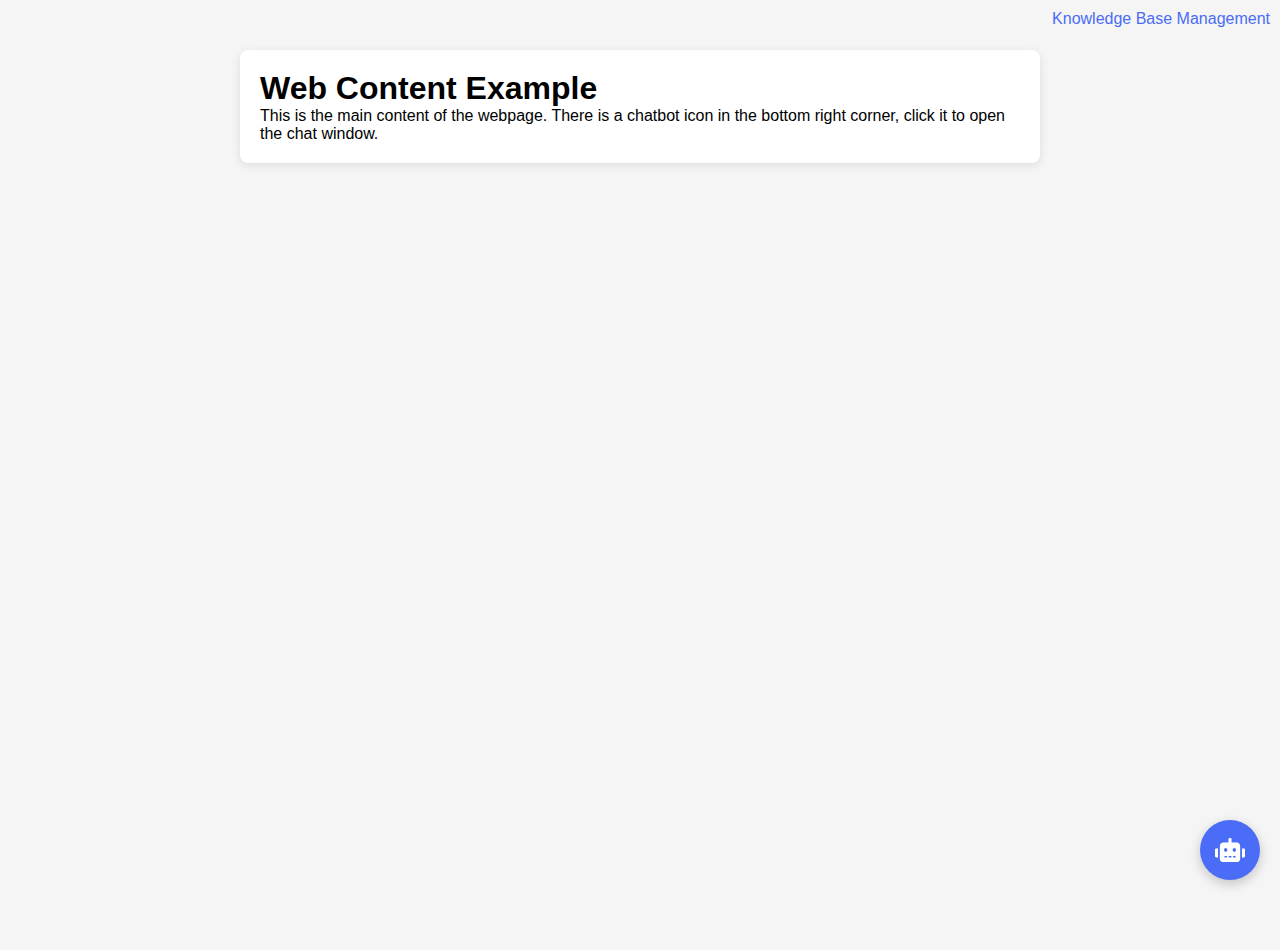
<file: static/index.html>
<!-- static/index.html -->
<!DOCTYPE html>
<html lang="en">
<head>
    <meta charset="UTF-8">
    <meta name="viewport" content="width=device-width, initial-scale=1.0, maximum-scale=1.0, user-scalable=no">
    <title>Web Embedded Chatbot</title>
    <link rel="stylesheet" href="/static/styles.css">
    <link rel="stylesheet" href="https://cdnjs.cloudflare.com/ajax/libs/font-awesome/6.0.0-beta3/css/all.min.css">
    <link rel="icon" href="/static/images/robot-icon.svg" type="image/svg+xml">
    <link rel="shortcut icon" href="/static/images/robot-icon.svg" type="image/svg+xml">
</head>
<body>
    <div class="content">
        <h1>Web Content Example</h1>
        <p>This is the main content of the webpage. There is a chatbot icon in the bottom right corner, click it to open the chat window.</p>
    </div>

    <!-- Chatbot floating icon -->
    <div class="chat-icon" id="chatIcon">
        <i class="fas fa-robot"></i>
    </div>

    <!-- Chat window -->
    <div class="chat-container" id="chatContainer">
        <div class="chat-header">
            <h3>Chatbot</h3>
            <button id="closeChat"><i class="fas fa-times"></i></button>
        </div>
        <div class="chat-body" id="chatBody">
            <div class="system-message">Connecting to chatbot...</div>
        </div>
        
        <!-- Preset questions area -->
        <div class="preset-questions" id="presetQuestions">
            <h4>Common Questions</h4>
            <div class="question-btn" data-question="Hello, please introduce yourself">Hello, please introduce yourself</div>
            <div class="question-btn" data-question="What can you do?">What can you do?</div>
            <div class="question-btn" data-question="Help me write a simple Python function">Help me code</div>
        </div>
        
        <div class="chat-footer">
            <textarea id="userInput" placeholder="Enter a message..."></textarea>
            <button id="sendMessage"><i class="fas fa-paper-plane"></i></button>
            <button id="clearChat"><i class="fas fa-trash"></i></button>
        </div>
    </div>

    <script src="/static/script.js"></script>
</body>
</html>
</file>
<file: static/styles.css>
/* static/styles.css */
* {
    margin: 0;
    padding: 0;
    box-sizing: border-box;
    font-family: 'Arial', sans-serif;
}

body {
    min-height: 100vh;
    background-color: #f5f5f5;
}

.content {
    max-width: min(800px, 95%);
    margin: 50px auto;
    padding: 20px;
    background-color: white;
    border-radius: 8px;
    box-shadow: 0 2px 10px rgba(0, 0, 0, 0.1);
}

/* chat icon */
.chat-icon {
    position: fixed;
    bottom: 20px;
    right: 20px;
    width: clamp(50px, 8vw, 60px);
    height: clamp(50px, 8vw, 60px);
    background-color: #4a6cf7;
    border-radius: 50%;
    display: flex;
    justify-content: center;
    align-items: center;
    color: white;
    font-size: clamp(20px, 3vw, 24px);
    cursor: pointer;
    box-shadow: 0 4px 12px rgba(0, 0, 0, 0.2);
    transition: all 0.3s ease;
    z-index: 1000;
}

.chat-icon:hover {
    transform: scale(1.05);
    box-shadow: 0 6px 16px rgba(0, 0, 0, 0.25);
}

/* chat container */
.chat-container {
    position: fixed;
    bottom: 90px;
    right: 20px;
    width: min(350px, 90vw);
    height: min(500px, 80vh);
    background-color: white;
    border-radius: 12px;
    box-shadow: 0 5px 25px rgba(0, 0, 0, 0.2);
    display: none;
    flex-direction: column;
    overflow: hidden;
    z-index: 999;
}

.chat-header {
    padding: 12px 15px;
    background-color: #4a6cf7;
    color: white;
    display: flex;
    justify-content: space-between;
    align-items: center;
}

.chat-header button {
    background: none;
    border: none;
    color: white;
    font-size: 16px;
    cursor: pointer;
}

.chat-body {
    flex: 1;
    padding: 12px;
    overflow-y: auto;
    display: flex;
    flex-direction: column;
    gap: 12px;
}

.user-message, .bot-message, .system-message {
    padding: 10px 14px;
    border-radius: 16px;
    max-width: 85%;
    word-wrap: break-word;
    margin-bottom: 2px;
}

.user-message {
    align-self: flex-end;
    background-color: #e3f2fd;
}

.bot-message {
    align-self: flex-start;
    background-color: #f1f1f1;
}

.system-message {
    align-self: center;
    background-color: #fff3cd;
    font-style: italic;
    font-size: 0.9em;
}

/* chat preset questions */
.preset-questions {
    padding: 10px 12px;
    border-top: 1px solid #eee;
    background-color: #f9f9f9;
}

.preset-questions h4 {
    margin-bottom: 8px;
    font-size: 14px;
    color: #666;
}

.question-btn {
    display: inline-block;
    margin: 4px;
    padding: 8px 12px;
    background-color: #e7eaf6;
    border-radius: 15px;
    font-size: clamp(11px, 0.8em, 12px);
    cursor: pointer;
    transition: background-color 0.2s;
    max-width: 100%;
    overflow: hidden;
    text-overflow: ellipsis;
    white-space: nowrap;
}

.question-btn:hover {
    background-color: #d0d6f9;
}

.chat-footer {
    padding: 10px 12px;
    display: flex;
    align-items: center;
    border-top: 1px solid #eee;
    gap: 8px;
}

.chat-footer textarea {
    flex: 1;
    min-height: 40px;
    max-height: 80px;
    padding: 10px 14px;
    border: 1px solid #ddd;
    border-radius: 20px;
    resize: none;
    outline: none;
    font-size: 14px;
    line-height: 1.4;
}

.chat-footer button {
    min-width: 40px;
    min-height: 40px;
    border: none;
    border-radius: 50%;
    background-color: #4a6cf7;
    color: white;
    cursor: pointer;
    display: flex;
    justify-content: center;
    align-items: center;
    transition: background-color 0.2s;
}

.chat-footer button:hover {
    background-color: #3a5ce5;
}

#clearChat {
    background-color: #f5f5f5;
    color: #666;
}

#clearChat:hover {
    background-color: #e0e0e0;
}
</file>
